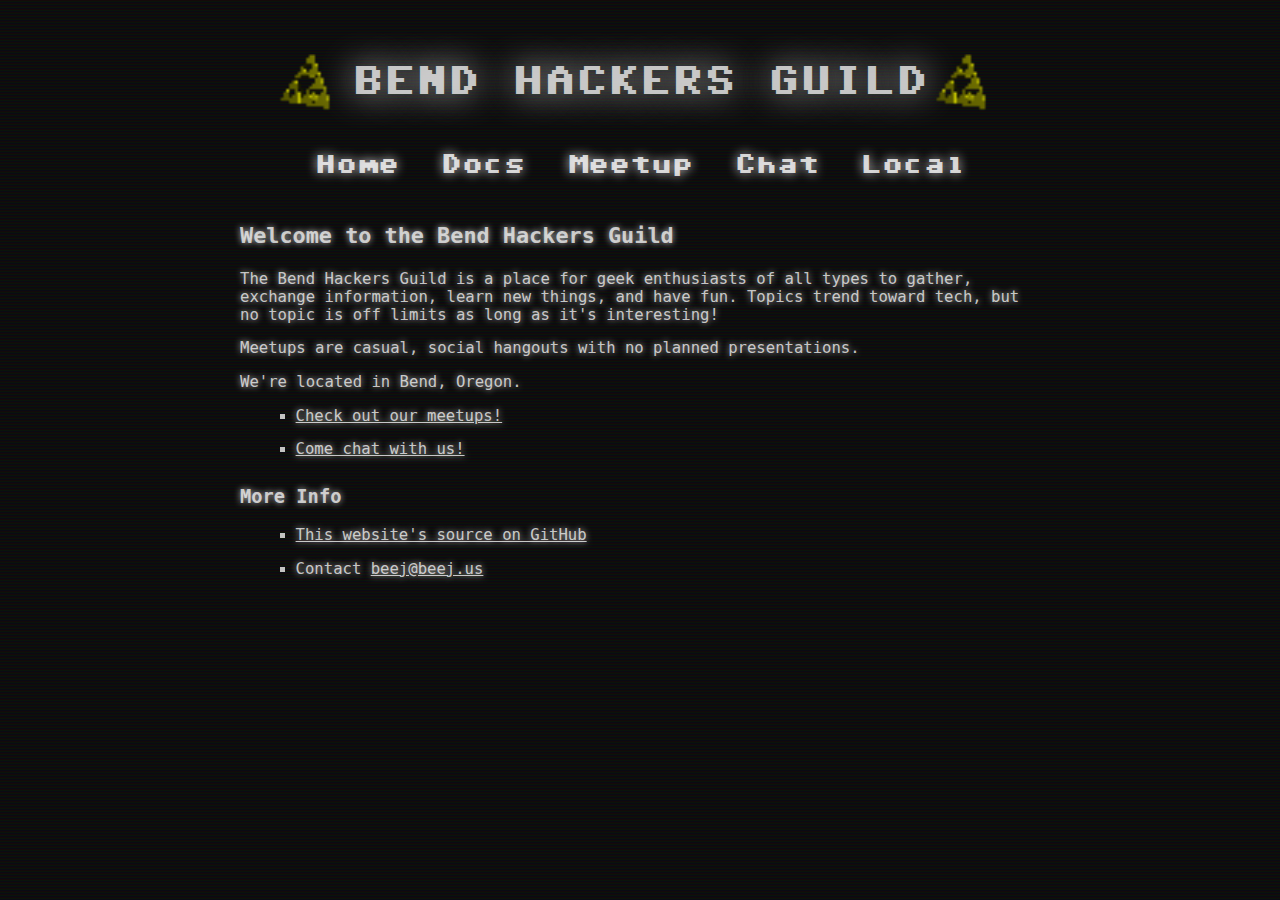
<file: index.html>
<!DOCTYPE html>

<html>
	<head>
		<meta charset="utf-8">
		<meta name="viewport" content="width=device-width, initial-scale=1">

		<title>Bend Hackers Guild</title>

		<link rel="stylesheet" type="text/css" href="css/bhg.css">
		<link rel="icon" href="img/bhg-favicon-16.png" sizes="16x16" type="image/png">
		<link rel="icon" href="img/bhg-favicon-32.png" sizes="32x32" type="image/png">
		<link rel="icon" href="img/bhg-favicon-64.png" sizes="64x64" type="image/png">

		<link rel="stylesheet" type="text/css" href="css/main.css">
		<link rel="stylesheet" type="text/css" href="css/docs.css">
		<link rel="stylesheet" type="text/css" href="css/meet.css">
		<link rel="stylesheet" type="text/css" href="css/chat.css">
		<link rel="stylesheet" type="text/css" href="css/local.css">
        <!--
		<link rel="stylesheet" type="text/css" href="css/lib.css">
		<link rel="stylesheet" type="text/css" href="css/cal.css">
        -->

		<script type="text/javascript" src="js/bhg.js"></script>
	</head>

	<body>
		<div id="header">
            <img class="pyramid" src="img/bhg-sierpinski-anim.gif">
            <span class="font64">Bend Hackers Guild</span>
            <img class="pyramid" src="img/bhg-sierpinski-anim.gif">
        </div>

		<div id="nojs-site">
			<div id="nojs" class="font64">Enable JavaScript! Gooble Gobble! One of us! One of us!</div>
		</div>

		<div id="js-site" class="hidden">
			<div id="nav">
				<a href="#page-main" class="nav-button" data-pageref="true">&nbsp;Home&nbsp;</a><span class="hide-whitespace">
				</span><a href="#page-docs" class="nav-button" data-pageref="true">&nbsp;Docs&nbsp;</a><span class="hide-whitespace">
				</span><a href="#page-meet" class="nav-button" data-pageref="true">&nbsp;Meetup&nbsp;</a><span class="hide-whitespace">
				</span><a href="#page-chat" class="nav-button" data-pageref="true">&nbsp;Chat&nbsp;</a><span class="hide-whitespace">
				</span><a href="#page-local" class="nav-button" data-pageref="true">&nbsp;Local&nbsp;</a><span class="hide-whitespace">
                <!--
				</span><a href="#page-lib" class="nav-button" data-pageref="true">&nbsp;Library&nbsp;</a><span class="hide-whitespace">
				</span><a href="#page-cal" class="nav-button" data-pageref="true">&nbsp;Calendar&nbsp;</a>
                -->
			</div>

			<div id="content">
				<div id="page-main" class="page hidden" data-title="Bend Hackers Guild: Home" data-url="pages/main.html"></div>
				<div id="page-docs" class="page hidden" data-title="Bend Hackers Guild: Docs" data-url="pages/docs.html"></div>
				<div id="page-meet" class="page hidden" data-title="Bend Hackers Guild: Meetup" data-url="pages/meet.html"></div>
				<div id="page-chat" class="page hidden" data-title="Bend Hackers Guild: Chat" data-url="pages/chat.html"></div>
				<div id="page-local" class="page hidden" data-title="Bend Hackers Guild: Local" data-url="pages/local.html"></div>
                <!--
				<div id="page-lib" class="page hidden" data-title="Bend Hackers Guild: Library" data-url="pages/lib.html"></div>
				<div id="page-cal" class="page hidden" data-title="Bend Hackers Guild: Calendar" data-url="pages/cal.html"></div>
                -->

				<div id="loading" class="hidden font64">Loading...</div>
			</div>
		</div>
	</body>
</html>
</file>
<file: css/bhg.css>
html {
    /* Green */
    /*
    --main-color: rgba(0,255,0,0.8);
    --link-color: var(--main-color);
    --hover-color: rgba(255,255,0,1);
    --nav-link: rgba(0,255,0,0.8);
    --nav-current-shadow: rgba(0,255,0,0.45);
    --nav-current-color: rgba(0,70,0,1);
    --nav-current-background-color: rgba(0,255,0,0.8);
    --nav-current-hover-color: rgba(70,70,0,1);
    --nav-current-hover-background-color: rgba(255,255,0,1);
    --nav-current-hover-shadow: rgba(255,255,0,0.65);
    */

    /* Off-white */
    --main-color: rgba(240,240,240,0.8);
    --link-color: var(--main-color);
    --hover-color: rgba(255,255,255,1);
    --nav-link: rgba(255,255,255,0.8);
    --nav-current-shadow: rgba(255,255,255,0.45);
    --nav-current-color: rgba(50,50,50,1);
    --nav-current-background-color: rgba(240,240,0,0.8);
    --nav-current-hover-color: rgba(70,70,0,1);
    --nav-current-hover-background-color: rgba(255,255,0,1);
    --nav-current-hover-shadow: rgba(255,255,0,0.65);
}

img.pyramid {
    width: 80px;
    height: 60px;
    image-rendering: pixelated;
    image-rendering: -moz-crisp-edges; /* Firefox */
    image-rendering: -o-crisp-edges; /* Opera */
    image-rendering: -webkit-optimize-contrast; /* Webkit (Safari/Chrome) */
    image-rendering: crisp-edges;
}

body {
    background-image: url('../img/scanlines.png');
    background-attachment: fixed;
    font-family: monospace;
    color: var(--main-color);
    overflow-y: scroll; /* force scrollbar on */
}

/* Thanks for this awesome font * http://www.kreativekorp.com/software/fonts/c64.shtml */

@font-face {
    font-family: 'PetMe64Medium';
    src: url('../fonts/petme64-webfont.eot');
    src: url('../fonts/petme64-webfont.eot?#iefix') format('embedded-opentype'),
         url('../fonts/petme64-webfont.woff') format('woff'),
         url('../fonts/petme64-webfont.ttf') format('truetype'),
         url('../fonts/petme64-webfont.svg#PetMe64Medium') format('svg');
    font-weight: normal;
    font-style: normal;
    font-variant: normal;
}   

.hidden {
    display: none;
}

.font64 {
    font-family: "PetMe64Medium", monospace;
    text-transform: uppercase;
}

.hide-whitespace {
    font-size: 0;
}

.text-center {
    text-align: center;
}

.clear-both {
    clear: both;
}

b {
    font-weight: bold;
}

i {
    font-style: italic;
}

a:link, a:visited {
    color: var(--link-color);
}

@media (hover:hover) {
    a:hover {
        color: var(--hover-color);
    }
}

a:active {
    color: var(--hover-color);
}

#header {
    display: flex;
    align-items: center;
    justify-content: center; /* Optional: centers items horizontally as well */
    margin-top: 2em;
    text-align: center;
    font-size: 2em;
    text-shadow: 0 0 1.3em;
}

#nojs {
    margin-top: 4em;
    text-align: center;
    font-size: 1.5em;
    text-shadow: 0 0 0.8em;
    text-decoration: blink;
}

#loading {
    text-align: center;
    margin-top: 5em;
    font-size: 1.4em;
}

#content {
    margin-top: 2.5em;
    margin-bottom: 4em;
    text-shadow: 0 0 0.5em;
}

#nav {
    margin-top: 2em;
    margin-bottom: 1.8em;
    text-align: center;
    font-size: 1.3em;
    line-height: 1.2em;
    font-family: "PetMe64Medium", monospace;
}

#nav > a {
    text-shadow: 0 0 0.5em;
}

#nav > a.current {
    text-shadow: inherit;
    box-shadow: 0px 0px 20px 0px var(--nav-current-shadow)
}

#nav a:link, #nav a:visited {
    text-decoration: none;
    color: var(--nav-link);
}

@media (hover:hover) {
    #nav a:hover {
        color: var(--hover-color);
    }
}

#nav a:active {
    color: var(--hover-color);
}

#nav a.current {
    color: var(--nav-current-color);
    background-color: var(--nav-current-background-color);
}

@media (hover:hover) {
    #nav a.current:hover {
        color: var(--nav-current-hover-color);
        background-color: var(--nav-current-hover-background-color);
        box-shadow: 0px 0px 20px 0px var(--nav-current-hover-shadow);
    }
}

#nav a.current:active {
    color: var(--nav-current-hover-color);
    background-color: var(--nav-current-hover-background-color);
    box-shadow: 0px 0px 20px 0px var(--nav-current-hover-shadow);
}

.std-inner {
    text-align: left;
    max-width: 800px;
    display: inline-block;
}

h1 {
    margin: 0 0 1em 0;
    font-size: 1.4em;
    font-weight: bold;
}

h2 {
    margin: 1.5em 0 1em 0;
    font-size: 1.2em;
    font-weight: bold;
}

p {
    margin-top: 1em;
}

ul > li {
    list-style-type: square;
}

ol > li {
    list-style-type: decimal;
}

li {
    margin-left: 1em;
    margin-top: 1em;
}

li:first-child {
    margin-top: 0;
}

.page {
    font-size: 1.2em;
}
</file>
<file: css/main.css>
#page-main {
	margin: 0 3% 0 3%;
	text-align: center;
}

/*
#page-main-inner {
}
*/
</file>
<file: css/docs.css>
#page-docs {
	margin: 0 3% 0 3%;
	text-align: center;
}
</file>
<file: css/meet.css>
#page-meet {
	margin: 0 3% 0 3%;
	text-align: center;
}
</file>
<file: css/chat.css>
#page-chat {
	margin: 0 3% 0 3%;
	text-align: center;
}
</file>
<file: css/local.css>
#page-local {
	margin: 0 3% 0 3%;
	text-align: center;
}
</file>
<file: css/lib.css>
#page-lib {
	margin: 0 3% 0 3%;
	text-align: center;
}

#librarika-widget {
	float: right;
}

@media (max-width:620px) {
	#librarika-widget {
		float: inherit;
		text-align: center;
	}
}
</file>
<file: css/cal.css>
#page-cal {
	margin: 0 3% 0 3%;
	text-align: center;
}

#cal-cal {
	text-align: center;
}

#cal-cal > iframe {
	margin-top: 2em;
	max-width: 100%
}
</file>
